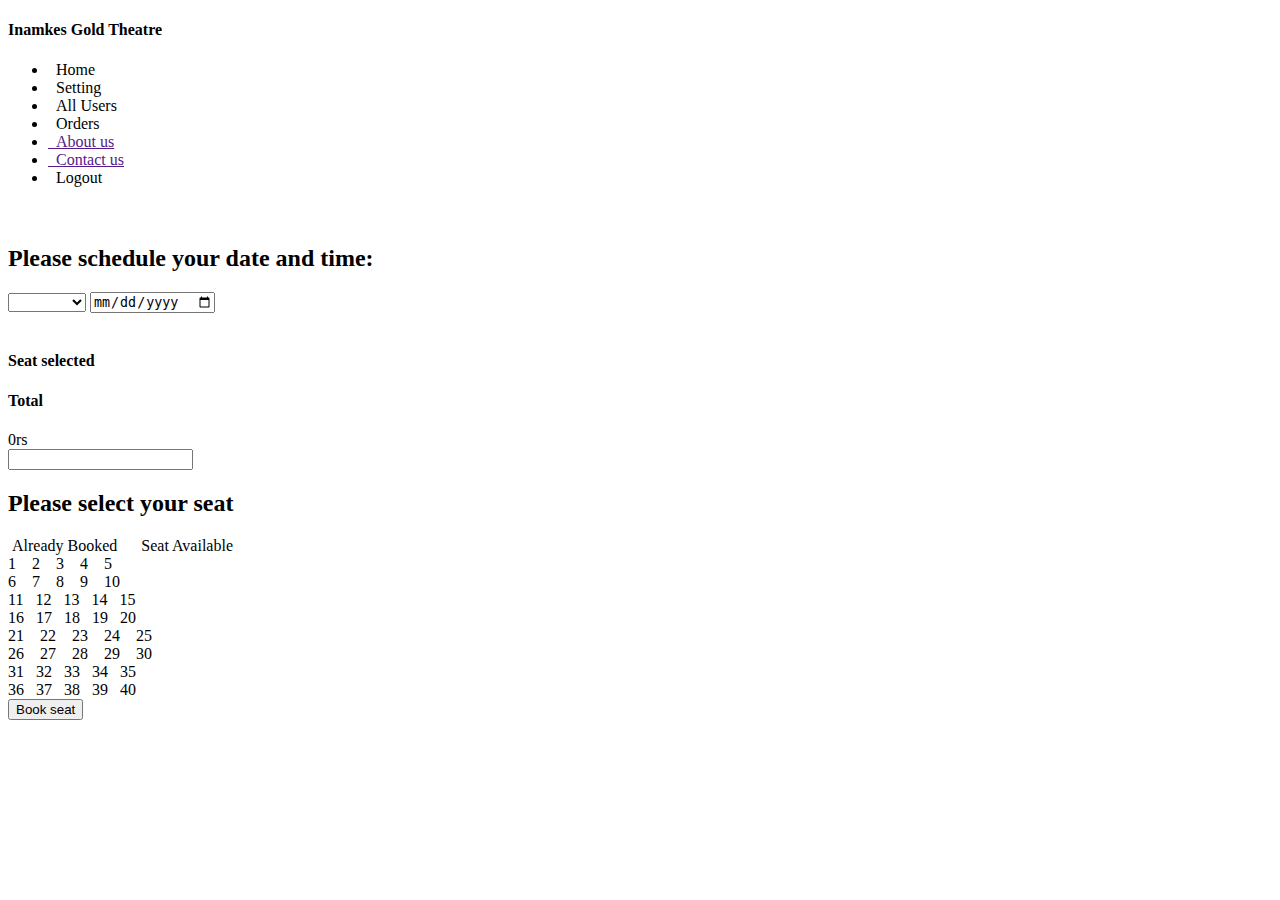
<file: SpringTicketProject-1/src/main/resources/templates/dashboard.html>
<!DOCTYPE html>
<html lang="en" xmlns:th="http://www.thymeleaf.org">
<head>
<meta charset="UTF-8" />
<title>Home</title>
<link rel="stylesheet" href="#" th:href="@{/css/bootstrap.css}" />
<link rel="stylesheet" href="#" th:href="@{/css/all.css}" />
<link rel="stylesheet" href="#" th:href="@{/css/index.css}" />
</head>
<body>

	<div class="container base">
		<div class="row base-row">
			<div class="col-3 menu">
			<div class="logo mb-5 text-center text-light bg-dark pt-1 pb-1">
			<h4>Inamkes Gold Theatre</h4>
			</div>
				<ul class="list">
					<li><a th:href="@{/home}"><i class="fas fa-home"></i>&nbsp;&nbsp;Home</a></li>
					<li><a th:href="@{/setting}"><i class="fas fa-cogs"></i>&nbsp;&nbsp;Setting</a></li>
					<li th:if="${session.user.bid==1}"><a th:href="@{/all-customers-records}"><i class="fas fa-users"></i>&nbsp;&nbsp;All Users</a></li>
					<li><a th:href="@{/order-history}"><i class="fas fa-history"></i>&nbsp;&nbsp;Orders</a></li>
					<li><a href=""><i class="fas fa-address-card"></i>&nbsp;&nbsp;About
							us</a></li>
					<li><a href=""><i class="fas fa-phone-square-alt"></i>&nbsp;&nbsp;Contact
							us</a></li>
					<li><a th:href="@{/logout}"><i class="fas fa-sign-out-alt"></i>&nbsp;&nbsp;Logout</a></li>
				</ul>
			</div>
			<div class="col-9 dashboard">
				<div class="dashboard-section">
					<div class="dashboard-head">
						<p>
							<span><i class="fas fa-user"></i></span>&nbsp;<span
								class="name-user" th:if="${session.user.name}"
								th:text="${session.user.name}"></span>&nbsp;&nbsp;&nbsp;&nbsp;&nbsp;<span><i class="fas fa-envelope"></i>
								<sup><i class="fas fa-sms"></i></sup></span>
						</p>
					</div>
					<div class="dashboard-seat">

										<h2>Please schedule your date and time:</h2>
				<div class="date_form">
					<form th:action="@{/check}" method="post" id="form">
						<select name="localtime" id="timeselect">
							<option th:value="${time}" th:text="${'>>'+time}"></option>
							<option value="09:00 am">09:00 am</option>
							<option value="12:00 am">12:00 am</option>
							<option value="03:00 pm">03:00 pm</option>
							<option value="06:00 pm">06:00 pm</option>
							<option value="09:00 pm">09:00 pm</option>
						</select> <input type="date" name="localdate" th:value="${date}" th:min="${min}" th:max="${max}" id="dateselect" />

					</form>

				</div>
				<br />
				<div class="jumbotron p-0 js-seat text-center">
				<h4>Seat selected</h4>
				<div class="dynamic-seat" id="seat-dynamic" style="word-break: break-all">
				
				</div>
				<h4>Total</h4>
				<label id="show-price">0</label><span>rs</span>
				
				</div>
				
				<form th:action="@{/book-seat}" method="post">
				<input type="text" autocomplete="off" name="movieName" th:value="${session.movieName}" />
					<div class="container seat-section">
					<h2>Please select your seat</h2>
					<div class="symbol"><i class="fas fa-square one"></i>&nbsp;<span>Already Booked</span>&nbsp;&nbsp;&nbsp;&nbsp;
					<i class="fas fa-square two"></i>&nbsp;<span>Seat Available</span>
					</div>
						<div class="row seat-row">
						   <div class="col-5 first">
				
					<input type="checkbox" id="seat1" autocomplete="off" hidden="hidden"
						th:classappend="${#lists.contains(seats, 'seat1')} ? 'box1' : 'mybtn'"
						th:checked="${#lists.contains(seats, 'seat1')}" th:disabled="${#lists.contains(seats, 'seat1')}" value="seat1"
						name="seatNo[]"><label class="btn btn-success" for="seat1">1</label>&nbsp;&nbsp;&nbsp;

					<input type="checkbox" id="seat2" autocomplete="off" hidden="hidden" th:classappend="${#lists.contains(seats, 'seat2')} ? 'box1' : 'mybtn'"
						th:checked="${#lists.contains(seats, 'seat2')}" th:disabled="${#lists.contains(seats, 'seat2')}" value="seat2"
						name="seatNo[]"><label class="btn btn-success" for="seat2">2</label>&nbsp;&nbsp;&nbsp;

					<input type="checkbox" id="seat3" autocomplete="off" hidden="hidden" th:classappend="${#lists.contains(seats, 'seat3')} ? 'box1' : 'mybtn'"
						th:checked="${#lists.contains(seats, 'seat3')}" th:disabled="${#lists.contains(seats, 'seat3')}" value="seat3"
						name="seatNo[]"><label class="btn btn-success" for="seat3">3</label>&nbsp;&nbsp;&nbsp;

					<input type="checkbox" id="seat4" autocomplete="off" hidden="hidden" th:classappend="${#lists.contains(seats, 'seat4')} ? 'box1' : 'mybtn'"
						th:checked="${#lists.contains(seats, 'seat4')}" th:disabled="${#lists.contains(seats, 'seat4')}" value="seat4"
						name="seatNo[]"><label class="btn btn-success" for="seat4">4</label>&nbsp;&nbsp;&nbsp;

					<input type="checkbox" id="seat5" autocomplete="off" hidden="hidden" th:classappend="${#lists.contains(seats, 'seat5')} ? 'box1' : 'mybtn'"
						th:checked="${#lists.contains(seats, 'seat5')}" th:disabled="${#lists.contains(seats, 'seat5')}" value="seat5"
						name="seatNo[]"><label class="btn btn-success" for="seat5">5</label><br>

					<input type="checkbox" id="seat6" autocomplete="off" hidden="hidden" th:classappend="${#lists.contains(seats, 'seat6')} ? 'box1' : 'mybtn'"
						th:checked="${#lists.contains(seats, 'seat6')}" th:disabled="${#lists.contains(seats, 'seat6')}" value="seat6"
						name="seatNo[]"><label class="btn btn-success" for="seat6">6</label>&nbsp;&nbsp;&nbsp;

					<input type="checkbox" id="seat7" autocomplete="off" hidden="hidden" th:classappend="${#lists.contains(seats, 'seat7')} ? 'box1' : 'mybtn'"
						th:checked="${#lists.contains(seats, 'seat7')}" th:disabled="${#lists.contains(seats, 'seat7')}" value="seat7"
						name="seatNo[]"><label class="btn btn-success" for="seat7">7</label>&nbsp;&nbsp;&nbsp;

					<input type="checkbox" id="seat8" autocomplete="off" hidden="hidden" th:classappend="${#lists.contains(seats, 'seat8')} ? 'box1' : 'mybtn'"
						th:checked="${#lists.contains(seats, 'seat8')}" th:disabled="${#lists.contains(seats, 'seat8')}" value="seat8"
						name="seatNo[]"><label class="btn btn-success" for="seat8">8</label>&nbsp;&nbsp;&nbsp;

					<input type="checkbox" id="seat9" autocomplete="off" hidden="hidden" th:classappend="${#lists.contains(seats, 'seat9')} ? 'box1' : 'mybtn'"
						th:checked="${#lists.contains(seats, 'seat9')}" th:disabled="${#lists.contains(seats, 'seat9')}" value="seat9"
						name="seatNo[]"><label class="btn btn-success" for="seat9">9</label>&nbsp;&nbsp;&nbsp;

					<input type="checkbox" id="seat10" autocomplete="off" hidden="hidden" th:classappend="${#lists.contains(seats, 'seat10')} ? 'box1' : 'mybtn'"
						th:checked="${#lists.contains(seats, 'seat10')}" th:disabled="${#lists.contains(seats, 'seat10')}"
						value="seat10" name="seatNo[]"><label
						class="btn btn-success" for="seat10">10</label><br>
						
						
						 <input
						type="checkbox" id="seat11" autocomplete="off" hidden="hidden" th:classappend="${#lists.contains(seats, 'seat11')} ? 'box1' : 'mybtn'"
						th:checked="${#lists.contains(seats, 'seat11')}" th:disabled="${#lists.contains(seats, 'seat11')}" value="seat11"
						name="seatNo[]"><label class="btn btn-success" for="seat11">11</label>&nbsp;&nbsp;

					<input type="checkbox" id="seat12" autocomplete="off" hidden="hidden" th:classappend="${#lists.contains(seats, 'seat12')} ? 'box1' : 'mybtn'"
						th:checked="${#lists.contains(seats, 'seat12')}" th:disabled="${#lists.contains(seats, 'seat12')}"
						value="seat12" name="seatNo[]"><label
						class="btn btn-success" for="seat12">12</label>&nbsp;&nbsp;

					<input type="checkbox" id="seat13" autocomplete="off" hidden="hidden" th:classappend="${#lists.contains(seats, 'seat13')} ? 'box1' : 'mybtn'"
						th:checked="${#lists.contains(seats, 'seat13')}" th:disabled="${#lists.contains(seats, 'seat13')}"
						value="seat13" name="seatNo[]"><label
						class="btn btn-success" for="seat13">13</label>&nbsp;&nbsp;

					<input type="checkbox" id="seat14" autocomplete="off" hidden="hidden" th:classappend="${#lists.contains(seats, 'seat14')} ? 'box1' : 'mybtn'"
						th:checked="${#lists.contains(seats, 'seat14')}" th:disabled="${#lists.contains(seats, 'seat14')}"
						value="seat14" name="seatNo[]"><label
						class="btn btn-success" for="seat14">14</label>&nbsp;&nbsp;

					<input type="checkbox" id="seat15" autocomplete="off" hidden="hidden" th:classappend="${#lists.contains(seats, 'seat15')} ? 'box1' : 'mybtn'"
						th:checked="${#lists.contains(seats, 'seat15')}" th:disabled="${#lists.contains(seats, 'seat15')}"
						value="seat15" name="seatNo[]"><label
						class="btn btn-success" for="seat15">15</label><br>
						
						
						 <input
						type="checkbox" id="seat16" autocomplete="off" hidden="hidden" th:classappend="${#lists.contains(seats, 'seat16')} ? 'box1' : 'mybtn'"
						th:checked="${#lists.contains(seats, 'seat16')}" th:disabled="${#lists.contains(seats, 'seat16')}" value="seat16"
						name="seatNo[]"><label class="btn btn-success" for="seat16">16</label>&nbsp;&nbsp;

					<input type="checkbox" id="seat17" autocomplete="off" hidden="hidden" th:classappend="${#lists.contains(seats, 'seat17')} ? 'box1' : 'mybtn'"
						th:checked="${#lists.contains(seats, 'seat17')}" th:disabled="${#lists.contains(seats, 'seat17')}"
						value="seat17" name="seatNo[]"><label
						class="btn btn-success" for="seat17">17</label>&nbsp;&nbsp;

					<input type="checkbox" id="seat18" autocomplete="off" hidden="hidden" th:classappend="${#lists.contains(seats, 'seat18')} ? 'box1' : 'mybtn'"
						th:checked="${#lists.contains(seats, 'seat18')}" th:disabled="${#lists.contains(seats, 'seat18')}"
						value="seat18" name="seatNo[]"><label
						class="btn btn-success" for="seat18">18</label>&nbsp;&nbsp;

					<input type="checkbox" id="seat19" autocomplete="off" hidden="hidden" th:classappend="${#lists.contains(seats, 'seat19')} ? 'box1' : 'mybtn'"
						th:checked="${#lists.contains(seats, 'seat19')}" th:disabled="${#lists.contains(seats, 'seat19')}"
						value="seat19" name="seatNo[]"><label
						class="btn btn-success" for="seat19">19</label>&nbsp;&nbsp;

					<input type="checkbox" id="seat20" autocomplete="off" hidden="hidden" th:classappend="${#lists.contains(seats, 'seat20')} ? 'box1' : 'mybtn'"
						th:checked="${#lists.contains(seats, 'seat20')}" th:disabled="${#lists.contains(seats, 'seat20')}"
						value="seat20" name="seatNo[]"><label
						class="btn btn-success" for="seat20">20</label>
						   
						   
						   </div>
						    <div class="col-5 second">
						      <input type="checkbox" id="seat21" autocomplete="off" hidden="hidden"
						th:classappend="${#lists.contains(seats, 'seat21')} ? 'box1' : 'mybtn'"
						th:checked="${#lists.contains(seats, 'seat21')}" th:disabled="${#lists.contains(seats, 'seat21')}" value="seat21"
						name="seatNo[]"><label class="btn btn-success" for="seat21">21</label>&nbsp;&nbsp;&nbsp;

					<input type="checkbox" id="seat22" autocomplete="off" hidden="hidden" th:classappend="${#lists.contains(seats, 'seat22')} ? 'box1' : 'mybtn'"
						th:checked="${#lists.contains(seats, 'seat22')}" th:disabled="${#lists.contains(seats, 'seat22')}" value="seat22"
						name="seatNo[]"><label class="btn btn-success" for="seat22">22</label>&nbsp;&nbsp;&nbsp;

					<input type="checkbox" id="seat23" autocomplete="off" hidden="hidden" th:classappend="${#lists.contains(seats, 'seat23')} ? 'box1' : 'mybtn'"
						th:checked="${#lists.contains(seats, 'seat23')}" th:disabled="${#lists.contains(seats, 'seat23')}" value="seat23"
						name="seatNo[]"><label class="btn btn-success" for="seat23">23</label>&nbsp;&nbsp;&nbsp;

					<input type="checkbox" id="seat24" autocomplete="off" hidden="hidden" th:classappend="${#lists.contains(seats, 'seat24')} ? 'box1' : 'mybtn'"
						th:checked="${#lists.contains(seats, 'seat24')}" th:disabled="${#lists.contains(seats, 'seat24')}" value="seat24"
						name="seatNo[]"><label class="btn btn-success" for="seat24">24</label>&nbsp;&nbsp;&nbsp;

					<input type="checkbox" id="seat25" autocomplete="off" hidden="hidden" th:classappend="${#lists.contains(seats, 'seat25')} ? 'box1' : 'mybtn'"
						th:checked="${#lists.contains(seats, 'seat25')}" th:disabled="${#lists.contains(seats, 'seat25')}" value="seat25"
						name="seatNo[]"><label class="btn btn-success" for="seat25">25</label><br>

					<input type="checkbox" id="seat26" autocomplete="off" hidden="hidden" th:classappend="${#lists.contains(seats, 'seat26')} ? 'box1' : 'mybtn'"
						th:checked="${#lists.contains(seats, 'seat26')}" th:disabled="${#lists.contains(seats, 'seat26')}" value="seat26"
						name="seatNo[]"><label class="btn btn-success" for="seat26">26</label>&nbsp;&nbsp;&nbsp;

					<input type="checkbox" id="seat27" autocomplete="off" hidden="hidden" th:classappend="${#lists.contains(seats, 'seat27')} ? 'box1' : 'mybtn'"
						th:checked="${#lists.contains(seats, 'seat27')}" th:disabled="${#lists.contains(seats, 'seat27')}" value="seat27"
						name="seatNo[]"><label class="btn btn-success" for="seat27">27</label>&nbsp;&nbsp;&nbsp;

					<input type="checkbox" id="seat28" autocomplete="off" hidden="hidden" th:classappend="${#lists.contains(seats, 'seat28')} ? 'box1' : 'mybtn'"
						th:checked="${#lists.contains(seats, 'seat28')}" th:disabled="${#lists.contains(seats, 'seat28')}" value="seat28"
						name="seatNo[]"><label class="btn btn-success" for="seat28">28</label>&nbsp;&nbsp;&nbsp;

					<input type="checkbox" id="seat29" autocomplete="off" hidden="hidden" th:classappend="${#lists.contains(seats, 'seat29')} ? 'box1' : 'mybtn'"
						th:checked="${#lists.contains(seats, 'seat29')}" th:disabled="${#lists.contains(seats, 'seat29')}" value="seat29"
						name="seatNo[]"><label class="btn btn-success" for="seat29">29</label>&nbsp;&nbsp;&nbsp;

					<input type="checkbox" id="seat30" autocomplete="off" hidden="hidden" th:classappend="${#lists.contains(seats, 'seat30')} ? 'box1' : 'mybtn'"
						th:checked="${#lists.contains(seats, 'seat30')}" th:disabled="${#lists.contains(seats, 'seat30')}"
						value="seat30" name="seatNo[]"><label
						class="btn btn-success" for="seat30">30</label><br>
						
						
						 <input
						type="checkbox" id="seat31" autocomplete="off" hidden="hidden" th:classappend="${#lists.contains(seats, 'seat31')} ? 'box1' : 'mybtn'"
						th:checked="${#lists.contains(seats, 'seat31')}" th:disabled="${#lists.contains(seats, 'seat31')}" value="seat31"
						name="seatNo[]"><label class="btn btn-success" for="seat31">31</label>&nbsp;&nbsp;

					<input type="checkbox" id="seat32" autocomplete="off" hidden="hidden" th:classappend="${#lists.contains(seats, 'seat32')} ? 'box1' : 'mybtn'"
						th:checked="${#lists.contains(seats, 'seat32')}" th:disabled="${#lists.contains(seats, 'seat32')}"
						value="seat32" name="seatNo[]"><label
						class="btn btn-success" for="seat32">32</label>&nbsp;&nbsp;

					<input type="checkbox" id="seat33" autocomplete="off" hidden="hidden" th:classappend="${#lists.contains(seats, 'seat33')} ? 'box1' : 'mybtn'"
						th:checked="${#lists.contains(seats, 'seat33')}" th:disabled="${#lists.contains(seats, 'seat33')}"
						value="seat33" name="seatNo[]"><label
						class="btn btn-success" for="seat33">33</label>&nbsp;&nbsp;

					<input type="checkbox" id="seat34" autocomplete="off" hidden="hidden" th:classappend="${#lists.contains(seats, 'seat34')} ? 'box1' : 'mybtn'"
						th:checked="${#lists.contains(seats, 'seat34')}" th:disabled="${#lists.contains(seats, 'seat34')}"
						value="seat34" name="seatNo[]"><label
						class="btn btn-success" for="seat34">34</label>&nbsp;&nbsp;

					<input type="checkbox" id="seat35" autocomplete="off" hidden="hidden" th:classappend="${#lists.contains(seats, 'seat35')} ? 'box1' : 'mybtn'"
						th:checked="${#lists.contains(seats, 'seat35')}" th:disabled="${#lists.contains(seats, 'seat35')}"
						value="seat35" name="seatNo[]"><label
						class="btn btn-success" for="seat35">35</label><br>
						
						
						 <input
						type="checkbox" id="seat36" autocomplete="off" hidden="hidden" th:classappend="${#lists.contains(seats, 'seat36')} ? 'box1' : 'mybtn'"
						th:checked="${#lists.contains(seats, 'seat36')}" th:disabled="${#lists.contains(seats, 'seat36')}" value="seat36"
						name="seatNo[]"><label class="btn btn-success" for="seat36">36</label>&nbsp;&nbsp;

					<input type="checkbox" id="seat37" autocomplete="off" hidden="hidden" th:classappend="${#lists.contains(seats, 'seat37')} ? 'box1' : 'mybtn'"
						th:checked="${#lists.contains(seats, 'seat37')}" th:disabled="${#lists.contains(seats, 'seat37')}"
						value="seat37" name="seatNo[]"><label
						class="btn btn-success" for="seat37">37</label>&nbsp;&nbsp;

					<input type="checkbox" id="seat38" autocomplete="off" hidden="hidden" th:classappend="${#lists.contains(seats, 'seat38')} ? 'box1' : 'mybtn'"
						th:checked="${#lists.contains(seats, 'seat38')}" th:disabled="${#lists.contains(seats, 'seat38')}"
						value="seat38" name="seatNo[]"><label
						class="btn btn-success" for="seat38">38</label>&nbsp;&nbsp;

					<input type="checkbox" id="seat39" autocomplete="off" hidden="hidden" th:classappend="${#lists.contains(seats, 'seat39')} ? 'box1' : 'mybtn'"
						th:checked="${#lists.contains(seats, 'seat39')}" th:disabled="${#lists.contains(seats, 'seat39')}"
						value="seat39" name="seatNo[]"><label
						class="btn btn-success" for="seat39">39</label>&nbsp;&nbsp;

					<input type="checkbox" id="seat40" autocomplete="off" hidden="hidden" th:classappend="${#lists.contains(seats, 'seat40')} ? 'box1' : 'mybtn'"
						th:checked="${#lists.contains(seats, 'seat40')}" th:disabled="${#lists.contains(seats, 'seat40')}"
						value="seat40" name="seatNo[]"><label
						class="btn btn-success" for="seat40">40</label>
						      
						    
						    </div>
						
						
						
						</div>
					</div>
					<button type="submit" class="btn btn-primary btn1">Book seat</button>
				</form>
							
				</div>		

				</div>
			</div>
		</div>

	</div>

	<script>
	
		document.getElementById("dateselect").onchange = function() {
			document.getElementById("form").submit();
		}

		document.getElementById("timeselect").onchange = function() {
			document.getElementById("form").submit();
		}
		
		
		const mySeats = document.getElementById('seat-dynamic');
		const myPrice = document.getElementById('show-price');
		var total = 0;
		var seat = [];
		const checkBox = document.querySelectorAll('input[type="checkbox"]');
		for (var i = 0; i < checkBox.length; i++) {
			checkBox[i].addEventListener('click', displayValue);

		}
		function displayValue(e) {
			var myValue = 525;
			if (e.target.checked == true) {
				seat.push(e.target.id);

				total += myValue;

			} else {
				var index = seat.indexOf(e.target.id);
				seat.splice(index, 1);
				total -= myValue;

			}
			// seat.join("");
			console.log(seat);
			console.log(total);
			mySeats.innerHTML = seat;
			myPrice.innerHTML = total;
		}
	</script>
</body>
</html>
</file>
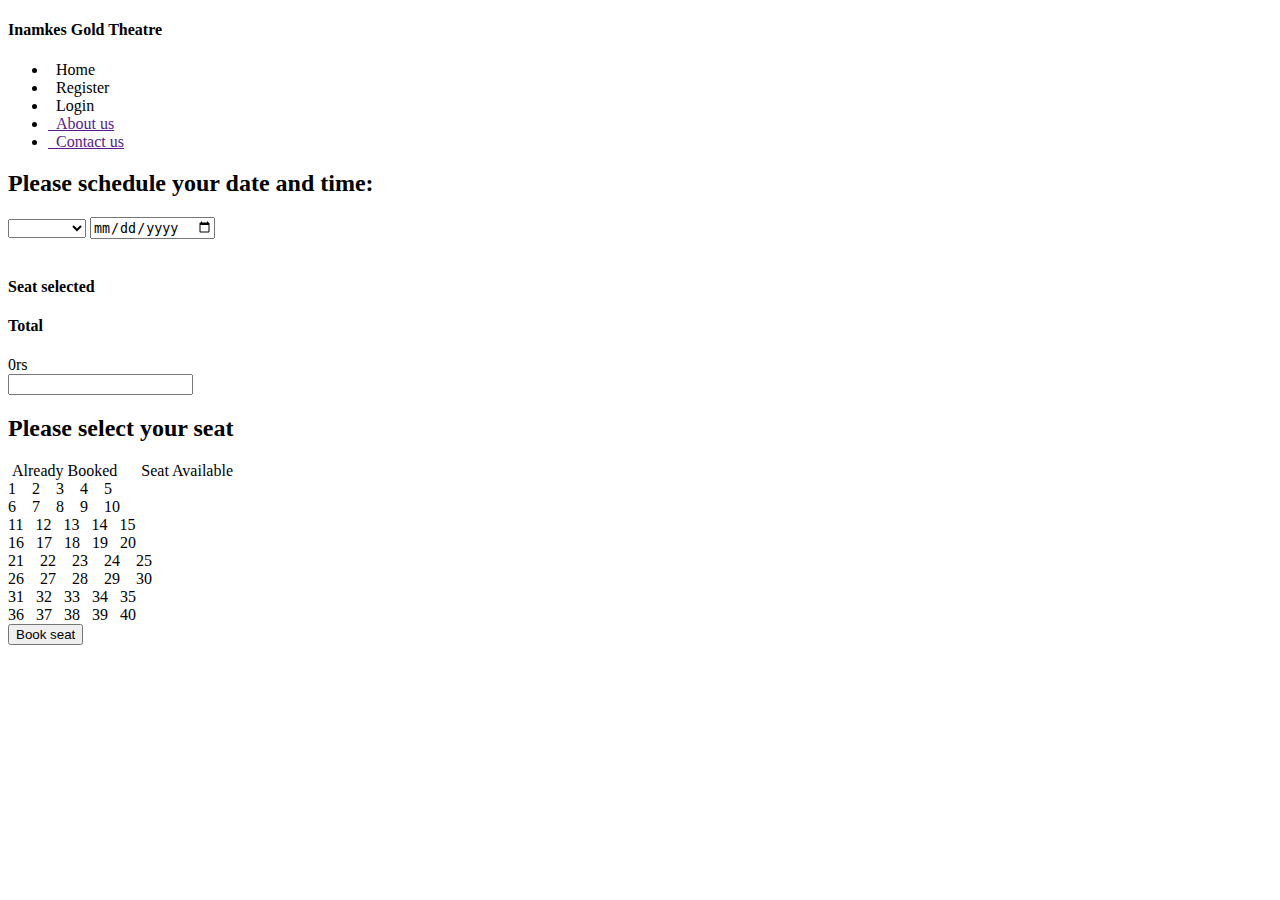
<file: SpringTicketProject-1/src/main/resources/templates/home.html>
<!DOCTYPE html>
<html lang="en" xmlns:th="http://www.thymeleaf.org">
<head>
<meta charset="UTF-8" />
<title>Booking Process</title>
<link rel="stylesheet" href="#" th:href="@{/css/bootstrap.css}" />
<link rel="stylesheet" href="#" th:href="@{/css/all.css}" />
<link rel="stylesheet" href="#" th:href="@{/css/index.css}" />
</head>
<body>

	<div class="container base">
		<div class="row base-row">
			<div class="col-3 menu">
			<div class="logo mb-5 text-center text-light bg-dark pt-1 pb-1">
			<h4>Inamkes Gold Theatre</h4>
			</div>
				<ul class="list">
					<li><a th:href="@{/}"><i class="fas fa-home"></i>&nbsp;&nbsp;Home</a></li>
					<li><a th:href="@{/register}"><i class="fas fa-user-plus"></i>&nbsp;&nbsp;Register</a></li>
					<li><a th:href="@{/loginForm}"><i class="fas fa-users"></i>&nbsp;&nbsp;Login</a></li>
					<li><a href=""><i class="fas fa-address-card"></i>&nbsp;&nbsp;About
							us</a></li>
					<li><a href=""><i class="fas fa-phone-square-alt"></i>&nbsp;&nbsp;Contact
							us</a></li>
				</ul>
			</div>
			<div class="col-9 seat-main">
				<h2>Please schedule your date and time:</h2>
				<div class="date_form">
					<form th:action="@{/check}" method="post" id="form">
						<select name="localtime" id="timeselect">
							<option th:value="${time}" th:text="${'>>'+time}"></option>
							<option value="09:00 am">09:00 am</option>
							<option value="12:00 am">12:00 am</option>
							<option value="03:00 pm">03:00 pm</option>
							<option value="06:00 pm">06:00 pm</option>
							<option value="09:00 pm">09:00 pm</option>
						</select> <input type="date" required="required" name="localdate" th:value="${date}" th:min="${min}" th:max="${max}" id="dateselect" />

					</form>

				</div>
				<br />
				<div class="jumbotron p-0 js-seat text-center">
				<h4>Seat selected</h4>
				<div class="dynamic-seat" id="seat-dynamic" style="word-break: break-all">
				
				</div>
				<h4>Total</h4>
				<label id="show-price">0</label><span>rs</span>
				
				</div>
				
				<form action="book-seat" method="post">
				<input type="text" name="movieName" th:value="${session.movieName}"/>
					<div class="container seat-section">
					<h2>Please select your seat</h2>
					<div class="symbol"><i class="fas fa-square one"></i>&nbsp;<span>Already Booked</span>&nbsp;&nbsp;&nbsp;&nbsp;
					<i class="fas fa-square two"></i>&nbsp;<span>Seat Available</span>
					</div>
						<div class="row seat-row">
						   <div class="col-5 first">
				
					<input type="checkbox" id="seat1" autocomplete="off" hidden="hidden"
						th:classappend="${#lists.contains(seats, 'seat1')} ? 'box1' : 'mybtn'"
						th:checked="${#lists.contains(seats, 'seat1')}" th:disabled="${#lists.contains(seats, 'seat1')}" value="seat1"
						name="seatNo[]"><label class="btn btn-success" for="seat1">1</label>&nbsp;&nbsp;&nbsp;

					<input type="checkbox" id="seat2" autocomplete="off" hidden="hidden" th:classappend="${#lists.contains(seats, 'seat2')} ? 'box1' : 'mybtn'"
						th:checked="${#lists.contains(seats, 'seat2')}" th:disabled="${#lists.contains(seats, 'seat2')}" value="seat2"
						name="seatNo[]"><label class="btn btn-success" for="seat2">2</label>&nbsp;&nbsp;&nbsp;

					<input type="checkbox" id="seat3" autocomplete="off" hidden="hidden" th:classappend="${#lists.contains(seats, 'seat3')} ? 'box1' : 'mybtn'"
						th:checked="${#lists.contains(seats, 'seat3')}" th:disabled="${#lists.contains(seats, 'seat3')}" value="seat3"
						name="seatNo[]"><label class="btn btn-success" for="seat3">3</label>&nbsp;&nbsp;&nbsp;

					<input type="checkbox" id="seat4" autocomplete="off" hidden="hidden" th:classappend="${#lists.contains(seats, 'seat4')} ? 'box1' : 'mybtn'"
						th:checked="${#lists.contains(seats, 'seat4')}" th:disabled="${#lists.contains(seats, 'seat4')}" value="seat4"
						name="seatNo[]"><label class="btn btn-success" for="seat4">4</label>&nbsp;&nbsp;&nbsp;

					<input type="checkbox" id="seat5" autocomplete="off" hidden="hidden" th:classappend="${#lists.contains(seats, 'seat5')} ? 'box1' : 'mybtn'"
						th:checked="${#lists.contains(seats, 'seat5')}" th:disabled="${#lists.contains(seats, 'seat5')}" value="seat5"
						name="seatNo[]"><label class="btn btn-success" for="seat5">5</label><br>

					<input type="checkbox" id="seat6" autocomplete="off" hidden="hidden" th:classappend="${#lists.contains(seats, 'seat6')} ? 'box1' : 'mybtn'"
						th:checked="${#lists.contains(seats, 'seat6')}" th:disabled="${#lists.contains(seats, 'seat6')}" value="seat6"
						name="seatNo[]"><label class="btn btn-success" for="seat6">6</label>&nbsp;&nbsp;&nbsp;

					<input type="checkbox" id="seat7" autocomplete="off" hidden="hidden" th:classappend="${#lists.contains(seats, 'seat7')} ? 'box1' : 'mybtn'"
						th:checked="${#lists.contains(seats, 'seat7')}" th:disabled="${#lists.contains(seats, 'seat7')}" value="seat7"
						name="seatNo[]"><label class="btn btn-success" for="seat7">7</label>&nbsp;&nbsp;&nbsp;

					<input type="checkbox" id="seat8" autocomplete="off" hidden="hidden" th:classappend="${#lists.contains(seats, 'seat8')} ? 'box1' : 'mybtn'"
						th:checked="${#lists.contains(seats, 'seat8')}" th:disabled="${#lists.contains(seats, 'seat8')}" value="seat8"
						name="seatNo[]"><label class="btn btn-success" for="seat8">8</label>&nbsp;&nbsp;&nbsp;

					<input type="checkbox" id="seat9" autocomplete="off" hidden="hidden" th:classappend="${#lists.contains(seats, 'seat9')} ? 'box1' : 'mybtn'"
						th:checked="${#lists.contains(seats, 'seat9')}" th:disabled="${#lists.contains(seats, 'seat9')}" value="seat9"
						name="seatNo[]"><label class="btn btn-success" for="seat9">9</label>&nbsp;&nbsp;&nbsp;

					<input type="checkbox" id="seat10" autocomplete="off" hidden="hidden" th:classappend="${#lists.contains(seats, 'seat10')} ? 'box1' : 'mybtn'"
						th:checked="${#lists.contains(seats, 'seat10')}" th:disabled="${#lists.contains(seats, 'seat10')}"
						value="seat10" name="seatNo[]"><label
						class="btn btn-success" for="seat10">10</label><br>
						
						
						 <input
						type="checkbox" id="seat11" autocomplete="off" hidden="hidden" th:classappend="${#lists.contains(seats, 'seat11')} ? 'box1' : 'mybtn'"
						th:checked="${#lists.contains(seats, 'seat11')}" th:disabled="${#lists.contains(seats, 'seat11')}" value="seat11"
						name="seatNo[]"><label class="btn btn-success" for="seat11">11</label>&nbsp;&nbsp;

					<input type="checkbox" id="seat12" autocomplete="off" hidden="hidden" th:classappend="${#lists.contains(seats, 'seat12')} ? 'box1' : 'mybtn'"
						th:checked="${#lists.contains(seats, 'seat12')}" th:disabled="${#lists.contains(seats, 'seat12')}"
						value="seat12" name="seatNo[]"><label
						class="btn btn-success" for="seat12">12</label>&nbsp;&nbsp;

					<input type="checkbox" id="seat13" autocomplete="off" hidden="hidden" th:classappend="${#lists.contains(seats, 'seat13')} ? 'box1' : 'mybtn'"
						th:checked="${#lists.contains(seats, 'seat13')}" th:disabled="${#lists.contains(seats, 'seat13')}"
						value="seat13" name="seatNo[]"><label
						class="btn btn-success" for="seat13">13</label>&nbsp;&nbsp;

					<input type="checkbox" id="seat14" autocomplete="off" hidden="hidden" th:classappend="${#lists.contains(seats, 'seat14')} ? 'box1' : 'mybtn'"
						th:checked="${#lists.contains(seats, 'seat14')}" th:disabled="${#lists.contains(seats, 'seat14')}"
						value="seat14" name="seatNo[]"><label
						class="btn btn-success" for="seat14">14</label>&nbsp;&nbsp;

					<input type="checkbox" id="seat15" autocomplete="off" hidden="hidden" th:classappend="${#lists.contains(seats, 'seat15')} ? 'box1' : 'mybtn'"
						th:checked="${#lists.contains(seats, 'seat15')}" th:disabled="${#lists.contains(seats, 'seat15')}"
						value="seat15" name="seatNo[]"><label
						class="btn btn-success" for="seat15">15</label><br>
						
						
						 <input
						type="checkbox" id="seat16" autocomplete="off" hidden="hidden" th:classappend="${#lists.contains(seats, 'seat16')} ? 'box1' : 'mybtn'"
						th:checked="${#lists.contains(seats, 'seat16')}" th:disabled="${#lists.contains(seats, 'seat16')}" value="seat16"
						name="seatNo[]"><label class="btn btn-success" for="seat16">16</label>&nbsp;&nbsp;

					<input type="checkbox" id="seat17" autocomplete="off" hidden="hidden" th:classappend="${#lists.contains(seats, 'seat17')} ? 'box1' : 'mybtn'"
						th:checked="${#lists.contains(seats, 'seat17')}" th:disabled="${#lists.contains(seats, 'seat17')}"
						value="seat17" name="seatNo[]"><label
						class="btn btn-success" for="seat17">17</label>&nbsp;&nbsp;

					<input type="checkbox" id="seat18" autocomplete="off" hidden="hidden" th:classappend="${#lists.contains(seats, 'seat18')} ? 'box1' : 'mybtn'"
						th:checked="${#lists.contains(seats, 'seat18')}" th:disabled="${#lists.contains(seats, 'seat18')}"
						value="seat18" name="seatNo[]"><label
						class="btn btn-success" for="seat18">18</label>&nbsp;&nbsp;

					<input type="checkbox" id="seat19" autocomplete="off" hidden="hidden" th:classappend="${#lists.contains(seats, 'seat19')} ? 'box1' : 'mybtn'"
						th:checked="${#lists.contains(seats, 'seat19')}" th:disabled="${#lists.contains(seats, 'seat19')}"
						value="seat19" name="seatNo[]"><label
						class="btn btn-success" for="seat19">19</label>&nbsp;&nbsp;

					<input type="checkbox" id="seat20" autocomplete="off" hidden="hidden" th:classappend="${#lists.contains(seats, 'seat20')} ? 'box1' : 'mybtn'"
						th:checked="${#lists.contains(seats, 'seat20')}" th:disabled="${#lists.contains(seats, 'seat20')}"
						value="seat20" name="seatNo[]"><label
						class="btn btn-success" for="seat20">20</label>
						   
						   
						   </div>
						    <div class="col-5 second">
						      <input type="checkbox" id="seat21" autocomplete="off" hidden="hidden"
						th:classappend="${#lists.contains(seats, 'seat21')} ? 'box1' : 'mybtn'"
						th:checked="${#lists.contains(seats, 'seat21')}" th:disabled="${#lists.contains(seats, 'seat21')}" value="seat21"
						name="seatNo[]"><label class="btn btn-success" for="seat21">21</label>&nbsp;&nbsp;&nbsp;

					<input type="checkbox" id="seat22" autocomplete="off" hidden="hidden" th:classappend="${#lists.contains(seats, 'seat22')} ? 'box1' : 'mybtn'"
						th:checked="${#lists.contains(seats, 'seat22')}" th:disabled="${#lists.contains(seats, 'seat22')}" value="seat22"
						name="seatNo[]"><label class="btn btn-success" for="seat22">22</label>&nbsp;&nbsp;&nbsp;

					<input type="checkbox" id="seat23" autocomplete="off" hidden="hidden" th:classappend="${#lists.contains(seats, 'seat23')} ? 'box1' : 'mybtn'"
						th:checked="${#lists.contains(seats, 'seat23')}" th:disabled="${#lists.contains(seats, 'seat23')}" value="seat23"
						name="seatNo[]"><label class="btn btn-success" for="seat23">23</label>&nbsp;&nbsp;&nbsp;

					<input type="checkbox" id="seat24" autocomplete="off" hidden="hidden" th:classappend="${#lists.contains(seats, 'seat24')} ? 'box1' : 'mybtn'"
						th:checked="${#lists.contains(seats, 'seat24')}" th:disabled="${#lists.contains(seats, 'seat24')}" value="seat24"
						name="seatNo[]"><label class="btn btn-success" for="seat24">24</label>&nbsp;&nbsp;&nbsp;

					<input type="checkbox" id="seat25" autocomplete="off" hidden="hidden" th:classappend="${#lists.contains(seats, 'seat25')} ? 'box1' : 'mybtn'"
						th:checked="${#lists.contains(seats, 'seat25')}" th:disabled="${#lists.contains(seats, 'seat25')}" value="seat25"
						name="seatNo[]"><label class="btn btn-success" for="seat25">25</label><br>

					<input type="checkbox" id="seat26" autocomplete="off" hidden="hidden" th:classappend="${#lists.contains(seats, 'seat26')} ? 'box1' : 'mybtn'"
						th:checked="${#lists.contains(seats, 'seat26')}" th:disabled="${#lists.contains(seats, 'seat26')}" value="seat26"
						name="seatNo[]"><label class="btn btn-success" for="seat26">26</label>&nbsp;&nbsp;&nbsp;

					<input type="checkbox" id="seat27" autocomplete="off" hidden="hidden" th:classappend="${#lists.contains(seats, 'seat27')} ? 'box1' : 'mybtn'"
						th:checked="${#lists.contains(seats, 'seat27')}" th:disabled="${#lists.contains(seats, 'seat27')}" value="seat27"
						name="seatNo[]"><label class="btn btn-success" for="seat27">27</label>&nbsp;&nbsp;&nbsp;

					<input type="checkbox" id="seat28" autocomplete="off" hidden="hidden" th:classappend="${#lists.contains(seats, 'seat28')} ? 'box1' : 'mybtn'"
						th:checked="${#lists.contains(seats, 'seat28')}" th:disabled="${#lists.contains(seats, 'seat28')}" value="seat28"
						name="seatNo[]"><label class="btn btn-success" for="seat28">28</label>&nbsp;&nbsp;&nbsp;

					<input type="checkbox" id="seat29" autocomplete="off" hidden="hidden" th:classappend="${#lists.contains(seats, 'seat29')} ? 'box1' : 'mybtn'"
						th:checked="${#lists.contains(seats, 'seat29')}" th:disabled="${#lists.contains(seats, 'seat29')}" value="seat29"
						name="seatNo[]"><label class="btn btn-success" for="seat29">29</label>&nbsp;&nbsp;&nbsp;

					<input type="checkbox" id="seat30" autocomplete="off" hidden="hidden" th:classappend="${#lists.contains(seats, 'seat30')} ? 'box1' : 'mybtn'"
						th:checked="${#lists.contains(seats, 'seat30')}" th:disabled="${#lists.contains(seats, 'seat30')}"
						value="seat30" name="seatNo[]"><label
						class="btn btn-success" for="seat30">30</label><br>
						
						
						 <input
						type="checkbox" id="seat31" autocomplete="off" hidden="hidden" th:classappend="${#lists.contains(seats, 'seat31')} ? 'box1' : 'mybtn'"
						th:checked="${#lists.contains(seats, 'seat31')}" th:disabled="${#lists.contains(seats, 'seat31')}" value="seat31"
						name="seatNo[]"><label class="btn btn-success" for="seat31">31</label>&nbsp;&nbsp;

					<input type="checkbox" id="seat32" autocomplete="off" hidden="hidden" th:classappend="${#lists.contains(seats, 'seat32')} ? 'box1' : 'mybtn'"
						th:checked="${#lists.contains(seats, 'seat32')}" th:disabled="${#lists.contains(seats, 'seat32')}"
						value="seat32" name="seatNo[]"><label
						class="btn btn-success" for="seat32">32</label>&nbsp;&nbsp;

					<input type="checkbox" id="seat33" autocomplete="off" hidden="hidden" th:classappend="${#lists.contains(seats, 'seat33')} ? 'box1' : 'mybtn'"
						th:checked="${#lists.contains(seats, 'seat33')}" th:disabled="${#lists.contains(seats, 'seat33')}"
						value="seat33" name="seatNo[]"><label
						class="btn btn-success" for="seat33">33</label>&nbsp;&nbsp;

					<input type="checkbox" id="seat34" autocomplete="off" hidden="hidden" th:classappend="${#lists.contains(seats, 'seat34')} ? 'box1' : 'mybtn'"
						th:checked="${#lists.contains(seats, 'seat34')}" th:disabled="${#lists.contains(seats, 'seat34')}"
						value="seat34" name="seatNo[]"><label
						class="btn btn-success" for="seat34">34</label>&nbsp;&nbsp;

					<input type="checkbox" id="seat35" autocomplete="off" hidden="hidden" th:classappend="${#lists.contains(seats, 'seat35')} ? 'box1' : 'mybtn'"
						th:checked="${#lists.contains(seats, 'seat35')}" th:disabled="${#lists.contains(seats, 'seat35')}"
						value="seat35" name="seatNo[]"><label
						class="btn btn-success" for="seat35">35</label><br>
						
						
						 <input
						type="checkbox" id="seat36" autocomplete="off" hidden="hidden" th:classappend="${#lists.contains(seats, 'seat36')} ? 'box1' : 'mybtn'"
						th:checked="${#lists.contains(seats, 'seat36')}" th:disabled="${#lists.contains(seats, 'seat36')}" value="seat36"
						name="seatNo[]"><label class="btn btn-success" for="seat36">36</label>&nbsp;&nbsp;

					<input type="checkbox" id="seat37" autocomplete="off" hidden="hidden" th:classappend="${#lists.contains(seats, 'seat37')} ? 'box1' : 'mybtn'"
						th:checked="${#lists.contains(seats, 'seat37')}" th:disabled="${#lists.contains(seats, 'seat37')}"
						value="seat37" name="seatNo[]"><label
						class="btn btn-success" for="seat37">37</label>&nbsp;&nbsp;

					<input type="checkbox" id="seat38" autocomplete="off" hidden="hidden" th:classappend="${#lists.contains(seats, 'seat38')} ? 'box1' : 'mybtn'"
						th:checked="${#lists.contains(seats, 'seat38')}" th:disabled="${#lists.contains(seats, 'seat38')}"
						value="seat38" name="seatNo[]"><label
						class="btn btn-success" for="seat38">38</label>&nbsp;&nbsp;

					<input type="checkbox" id="seat39" autocomplete="off" hidden="hidden" th:classappend="${#lists.contains(seats, 'seat39')} ? 'box1' : 'mybtn'"
						th:checked="${#lists.contains(seats, 'seat39')}" th:disabled="${#lists.contains(seats, 'seat39')}"
						value="seat39" name="seatNo[]"><label
						class="btn btn-success" for="seat39">39</label>&nbsp;&nbsp;

					<input type="checkbox" id="seat40" autocomplete="off" hidden="hidden" th:classappend="${#lists.contains(seats, 'seat40')} ? 'box1' : 'mybtn'"
						th:checked="${#lists.contains(seats, 'seat40')}" th:disabled="${#lists.contains(seats, 'seat40')}"
						value="seat40" name="seatNo[]"><label
						class="btn btn-success" for="seat40">40</label>
						      
						    
						    </div>
						
						
						
						</div>
					</div>
					<button type="submit" class="btn btn-primary btn1">Book seat</button>
				</form>


			</div>

			<br>

		</div>

	</div>

	<script>
	
		document.getElementById("dateselect").onchange = function() {
			document.getElementById("form").submit();
		}

		document.getElementById("timeselect").onchange = function() {
			document.getElementById("form").submit();
		}
		
		const mySeats = document.getElementById('seat-dynamic');
		const myPrice = document.getElementById('show-price');
		var total = 0;
		var seat = [];
		const checkBox = document.querySelectorAll('input[type="checkbox"]');
		for (var i = 0; i < checkBox.length; i++) {
			checkBox[i].addEventListener('click', displayValue);

		}
		function displayValue(e) {
			var myValue = 525;
			if (e.target.checked == true) {
				seat.push(e.target.id);

				total += myValue;

			} else {
				var index = seat.indexOf(e.target.id);
				seat.splice(index, 1);
				total -= myValue;

			}
			// seat.join("");
			console.log(seat);
			console.log(total);
			mySeats.innerHTML = seat;
			myPrice.innerHTML = total;
		}
	</script>
</body>
</html>
</file>
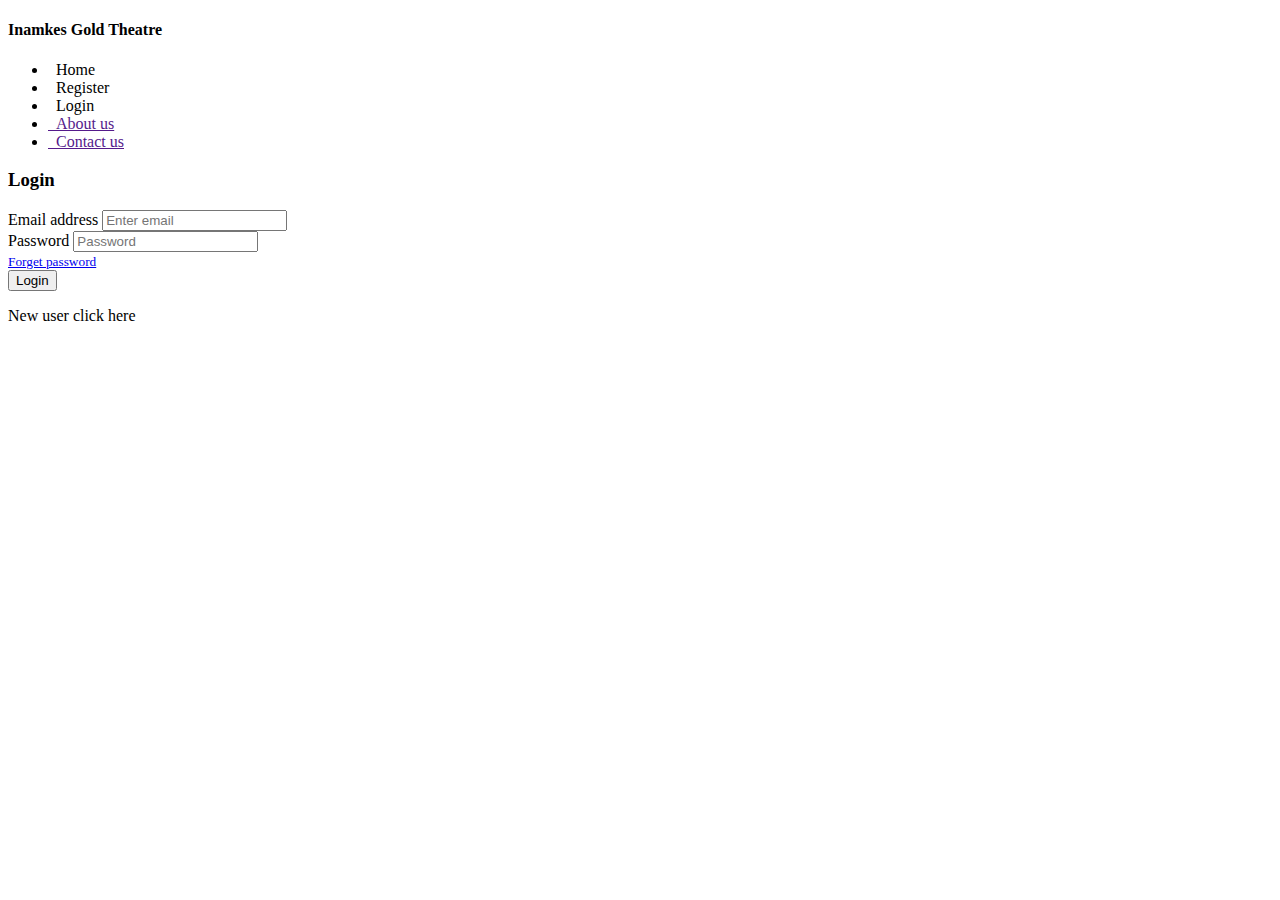
<file: SpringTicketProject-1/src/main/resources/templates/login.html>
<!DOCTYPE html>
<html lang="en" xmlns:th="http://www.thymeleaf.org">
<head>
<meta charset="UTF-8" />
<title>Home</title>
<link rel="stylesheet" href="#" th:href="@{/css/bootstrap.css}" />
<link rel="stylesheet" href="#" th:href="@{/css/all.css}" />
<link rel="stylesheet" href="#" th:href="@{/css/index.css}" />
</head>
<body>

	<div class="container base">
		<div class="row base-row">
			<div class="col-3 menu">
			<div class="logo mb-5 text-center text-light bg-dark pt-1 pb-1">
			<h4>Inamkes Gold Theatre</h4>
			</div>
				<ul class="list">
					<li><a th:href="@{/}"><i class="fas fa-home"></i>&nbsp;&nbsp;Home</a></li>
					<li><a th:href="@{/register}"><i class="fas fa-user-plus"></i>&nbsp;&nbsp;Register</a></li>
					<li><a th:classappend="${menu == 'login'} ? 'text-dark' : ' '" th:href="@{/loginForm}"><i class="fas fa-users"></i>&nbsp;&nbsp;Login</a></li>
					<li><a href=""><i class="fas fa-address-card"></i>&nbsp;&nbsp;About
							us</a></li>
					<li><a href=""><i class="fas fa-phone-square-alt"></i>&nbsp;&nbsp;Contact
							us</a></li>
				</ul>
			</div>
			<div class="col-9 login-form">
				<div class="login">
					<form action="processing" method="post">
						<div>
							<span th:text="${failed}"></span>
						</div>
						<div class="login-head">
						<h3>Login</h3>
						</div>
						<div class="form-group">
							<label for="exampleInputEmail1">Email address</label> <input
								type="email" class="form-control" id="exampleInputEmail1"
								aria-describedby="emailHelp" placeholder="Enter email"
								name="email">

						</div>
						<div class="form-group">
							<label for="exampleInputPassword1">Password</label> <input
								type="password" class="form-control" id="exampleInputPassword1"
								placeholder="Password" name="password">
						</div>
						<div class="forget">
					<small><span><a href="#">Forget password</a></span></small>
					</div>

						<button type="submit" class="btn btn-primary btn2">Login</button>
					</form>
					<div class="login-register">
					<p>New user <span><a th:href="@{/register}">click here</a></span></p>
					</div>
				</div>


			</div>
		</div>

	</div>
</body>
</html>
</file>
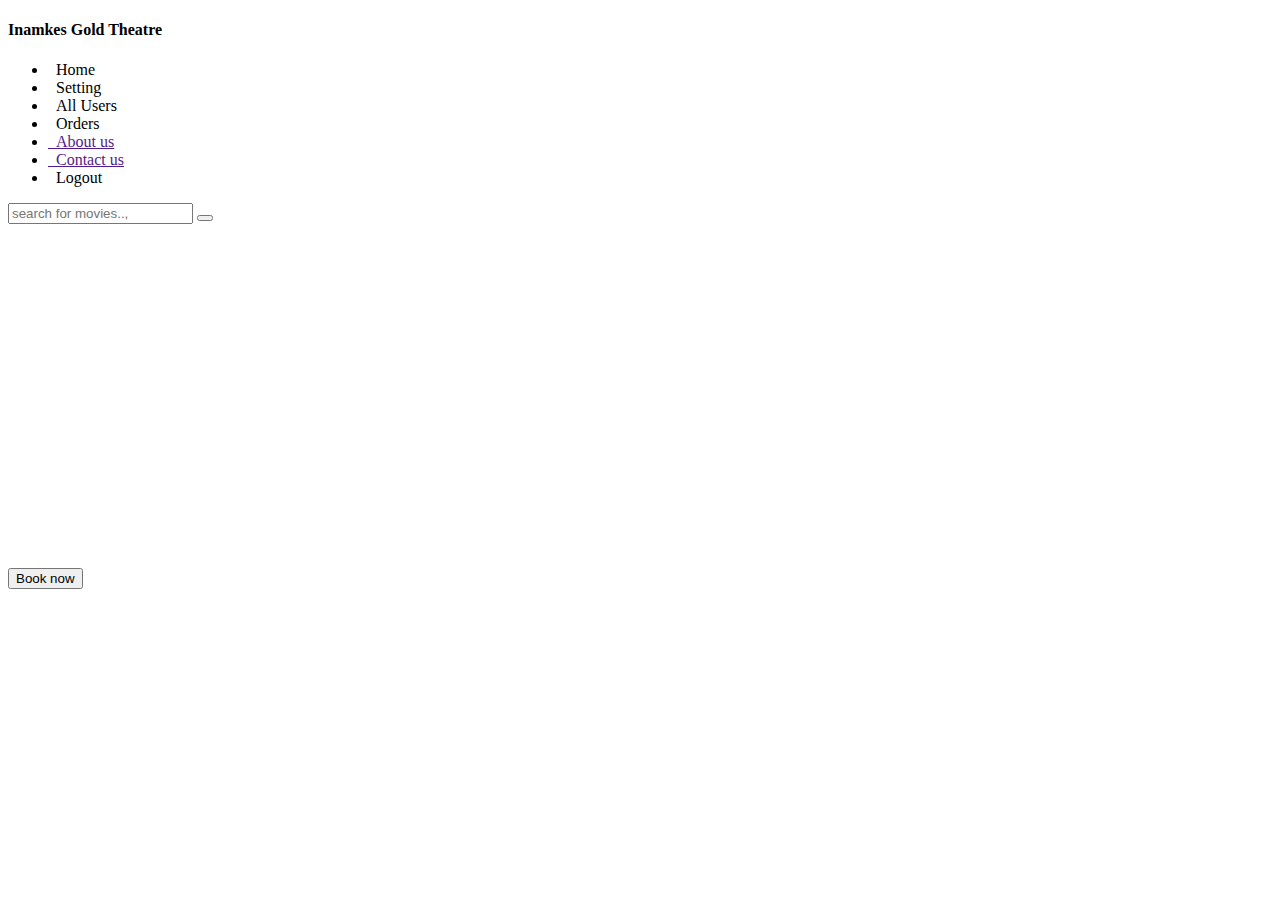
<file: SpringTicketProject-1/src/main/resources/templates/main-dashboard.html>
<!DOCTYPE html>
<html lang="en" xmlns:th="http://www.thymeleaf.org">
<head>
<meta charset="UTF-8" />
<title>Home</title>
<link rel="stylesheet" href="#" th:href="@{/css/bootstrap.css}" />
<link rel="stylesheet" href="#" th:href="@{/css/all.css}" />
<link rel="stylesheet" href="#" th:href="@{/css/index.css}" />
</head>
<body>

	<div class="container base">
		<div class="row base-row">
			<div class="col-3 menu">
			<div class="logo mb-5 text-center text-light bg-dark pt-1 pb-1">
			<h4>Inamkes Gold Theatre</h4>
			</div>
				<ul class="list">
					<li><a th:classappend="${menu == 'home'} ? 'text-dark' : ' '" th:href="@{/home}"><i class="fas fa-home"></i>&nbsp;&nbsp;Home</a></li>
					<li><a th:href="@{/setting}"><i class="fas fa-cogs"></i>&nbsp;&nbsp;Setting</a></li>
					<li th:if="${session.user.bid==1}"><a
						th:href="@{/all-customers-records}"><i class="fas fa-users"></i>&nbsp;&nbsp;All
							Users</a></li>
					<li><a th:href="@{/order-history}"><i
							class="fas fa-history"></i>&nbsp;&nbsp;Orders</a></li>
					<li><a href=""><i class="fas fa-address-card"></i>&nbsp;&nbsp;About
							us</a></li>
					<li><a href=""><i class="fas fa-phone-square-alt"></i>&nbsp;&nbsp;Contact
							us</a></li>
					<li><a th:href="@{/logout}"><i class="fas fa-sign-out-alt"></i>&nbsp;&nbsp;Logout</a></li>
				</ul>
			</div>
			<div class="col-9 main-dashboard">

				<div class="main-dashboard-head">
					<form action="">
						<input type="text" placeholder="search for movies..," />
						<button>
							<i class="fa fa-search"></i>
						</button>

					</form>
					<div class="main-dashboard-right">
						<p>
							<span><i class="fas fa-user"></i></span>&nbsp;<span
								class="name-user" th:if="${session.user.name}"
								th:text="${session.user.name}"></span>&nbsp;&nbsp;&nbsp;&nbsp;&nbsp;<span><i
								class="fas fa-envelope"></i> <sup><i class="fas fa-sms"></i></sup></span>
						</p>
					</div>


				</div>
				<div class="notice">
				<h5 class="bg-warning text-light text-center"><span th:text="${message}"></span></h5>
				</div>
				<div class="before_main_section">
					<div class="card-section" th:each="movies : ${listMovie}">
						<form th:action="@{/booking-seat}" method="get">
							<img th:src="@{${'images/'+movies.image}}" height="280px" alt="" />
							<div class="card_body mt-1">
								<button class="btn btn-primary" type="submit" name="movieName" th:value="${movies.movieName}">Book
									now</button>
							</div>
						</form>
					</div>
					<!-- <div class="card-section">
						<form th:action="@{/booking-seat}" method="get">
							<img src="images/backgroung poster.jpeg" alt="" />
							<div class="card_body">
								<h5>Title</h5>
								<button class="btn btn-primary" type="submit" name="movieName" value="Sahil">Book
									now</button>
							</div>
						</form>
					</div>
					<div class="card-section">
						<form th:action="@{/booking-seat}" method="get">
							<img src="images/backgroung poster.jpeg" alt="" />
							<div class="card_body">
								<h5>Title</h5>
								<button class="btn btn-primary" type="submit" name="movieName" value="Sahil">Book
									now</button>
							</div>
						</form>
					</div>
					<div class="card-section">
						<form th:action="@{/booking-seat}" method="get">
							<img src="images/backgroung poster.jpeg" alt="" />
							<div class="card_body">
								<h5>Title</h5>
								<button class="btn btn-primary" type="submit" name="movieName" value="Sahil">Book
									now</button>
							</div>
						</form>
					</div>
					<div class="card-section">
						<form th:action="@{/booking-seat}" method="get">
							<img src="images/backgroung poster.jpeg" alt="" />
							<div class="card_body">
								<h5>Title</h5>
								<button class="btn btn-primary" type="submit" name="movieName" value="Sahil">Book
									now</button>
							</div>
						</form>
					</div>
					<div class="card-section">
						<form th:action="@{/booking-seat}" method="get">
							<img src="images/backgroung poster.jpeg" alt="" />
							<div class="card_body">
								<h5>Title</h5>
								<button class="btn btn-primary" type="submit" name="movieName" value="Sahil">Book
									now</button>
							</div>
						</form>
					</div> -->


				</div>
								<!-- <div class="before_main_section">
					<div class="card-section">
						<form th:action="@{/booking-seat}" method="get">
							<img src="images/backgroung poster.jpeg" alt="" />
							<div class="card_body">
								<h5>Title</h5>
								<button class="btn btn-primary" type="submit" name="movieName" value="Vishal">Book now</button>
							</div>
						</form>
					</div>
					<div class="card-section">
						<form th:action="@{/booking-seat}" method="get">
							<img src="images/backgroung poster.jpeg" alt="" />
							<div class="card_body">
								<h5>Title</h5>
								<button class="btn btn-primary" type="submit" name="movieName" value="Sahil">Book now</button>
							</div>
						</form>
					</div>
					<div class="card-section">
						<form action="">
							<img src="images/backgroung poster.jpeg" alt="" />
							<div class="card_body">
								<h5>Title</h5>
								<button class="btn btn-primary" type="submit">Book now</button>
							</div>
						</form>
					</div>
					
					
				</div> -->

			</div>
		</div>

	</div>

</body>
</html>
</file>
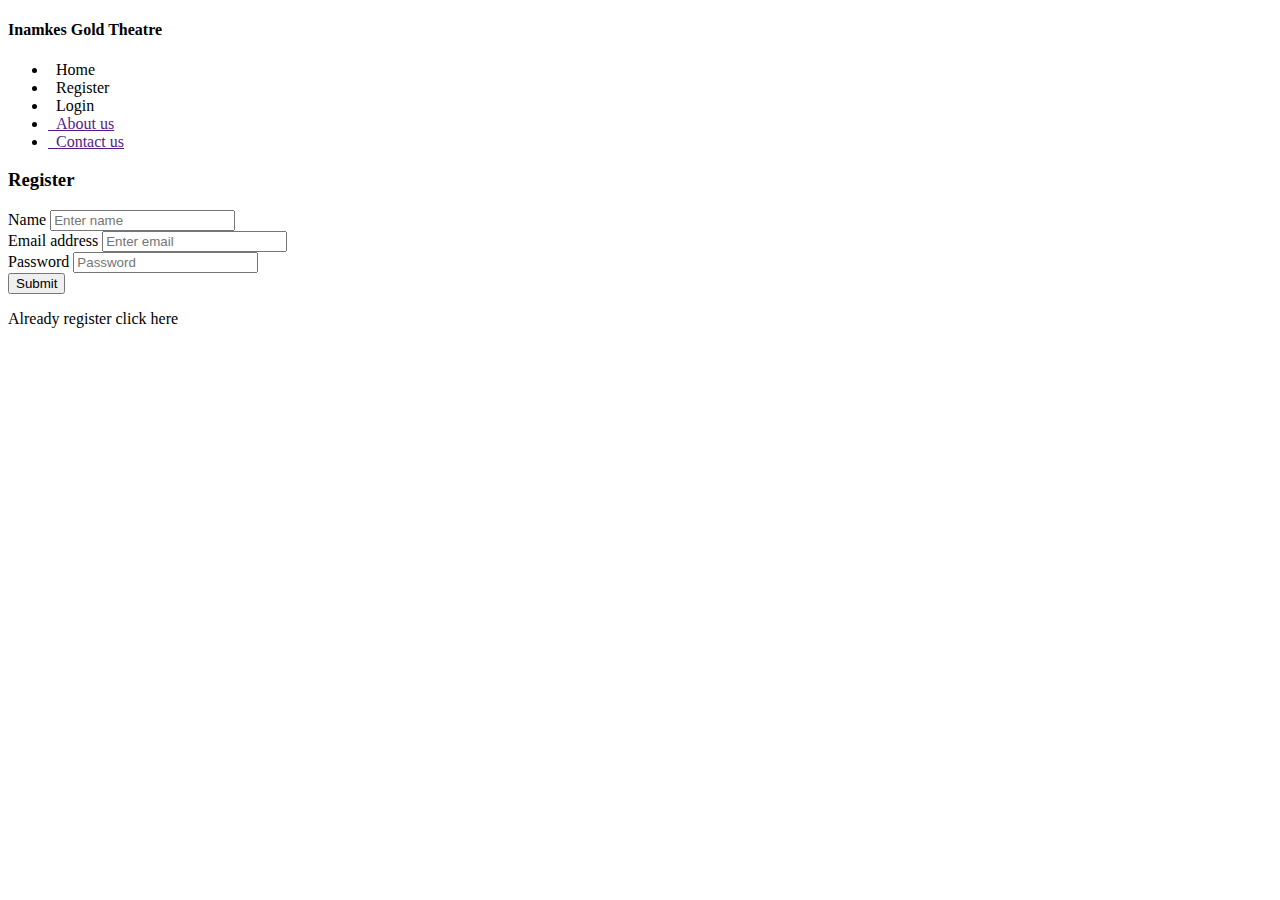
<file: SpringTicketProject-1/src/main/resources/templates/register.html>
<!doctype html>
<html lang="en" xmlns:th="http://www.thymeleaf.org">
<head>
<meta charset="UTF-8" />
<title>Home</title>
<link rel="stylesheet" href="#" th:href="@{/css/bootstrap.css}" />
<link rel="stylesheet" href="#" th:href="@{/css/all.css}" />
<link rel="stylesheet" href="#" th:href="@{/css/index.css}" />
</head>
<body>

	<div class="container base">
		<div class="row base-row">
			<div class="col-3 menu">
			<div class="logo mb-5 text-center text-light bg-dark pt-1 pb-1">
			<h4>Inamkes Gold Theatre</h4>
			</div>
				<ul class="list">
					<li><a th:href="@{/}"><i class="fas fa-home"></i>&nbsp;&nbsp;Home</a></li>
					<li><a th:classappend="${menu == 'register'} ? 'text-dark' : ' '" th:href="@{/register}"><i class="fas fa-user-plus"></i>&nbsp;&nbsp;Register</a></li>
					<li><a th:href="@{/loginForm}"><i class="fas fa-users"></i>&nbsp;&nbsp;Login</a></li>
					<li><a href=""><i class="fas fa-address-card"></i>&nbsp;&nbsp;About
							us</a></li>
					<li><a href=""><i class="fas fa-phone-square-alt"></i>&nbsp;&nbsp;Contact
							us</a></li>
				</ul>
			</div>
			<div class="col-9 register-form">
				<div class="login">
					<form action="save" method="post">
					<div class="login-head">
						<h3>Register</h3>
						</div>
						<div class="form-group">
							<label for="exampleInputName">Name</label> <input type="text"
								class="form-control" id="exampleInputName"
								placeholder="Enter name" name="name">

						</div>

						<div class="form-group">
							<label for="exampleInputEmail1">Email address</label> <input
								type="email" class="form-control" id="exampleInputEmail1"
								name="email" placeholder="Enter email">

						</div>

						<div class="form-group">
							<label for="exampleInputPassword1">Password</label> <input
								type="password" class="form-control" id="exampleInputPassword1"
								placeholder="Password" name="password">
						</div>

						<button type="submit" class="btn btn-primary">Submit</button>
					</form>
					<div class="login-register">
						<p>
							Already register <span><a th:href="@{/loginForm}">click here</a></span>
						</p>
					</div>
				</div>


			</div>
		</div>

	</div>
</body>
</html>
</file>
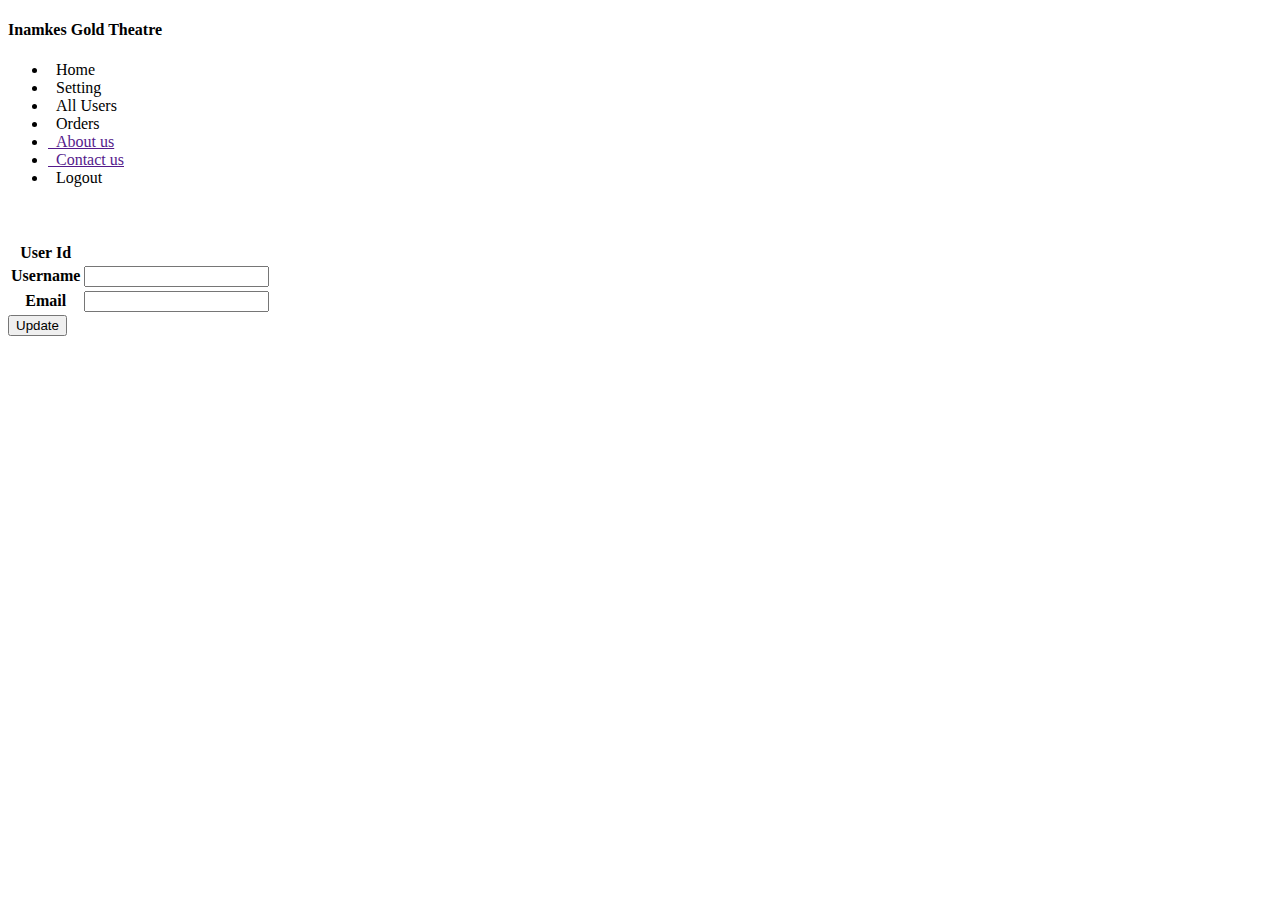
<file: SpringTicketProject-1/src/main/resources/templates/update-details.html>
<!doctype html>
<html lang="en" xmlns:th="http://www.thymeleaf.org">
<head>
<meta charset="UTF-8" />
<title>Home</title>
<link rel="stylesheet" href="#" th:href="@{/css/bootstrap.css}" />
<link rel="stylesheet" href="#" th:href="@{/css/all.css}" />
<link rel="stylesheet" href="#" th:href="@{/css/index.css}" />
</head>
<body>

	<div class="container base">
		<div class="row base-row">
			<div class="col-3 menu">
			<div class="logo mb-5 text-center text-light bg-dark pt-1 pb-1">
			<h4>Inamkes Gold Theatre</h4>
			</div>
				<ul class="list">
					<li><a th:href="@{/home}"><i class="fas fa-home"></i>&nbsp;&nbsp;Home</a></li>
					<li><a th:classappend="${menu == 'setting'} ? 'text-dark' : ' '" th:href="@{/setting}"><i class="fas fa-cogs"></i>&nbsp;&nbsp;Setting</a></li>
					<li th:if="${session.user.bid==1}"><a
						th:href="@{/all-customers-records}"><i class="fas fa-users"></i>&nbsp;&nbsp;All
							Users</a></li>
					<li><a th:href="@{/order-history}"><i
							class="fas fa-history"></i>&nbsp;&nbsp;Orders</a></li>
					<li><a href=""><i class="fas fa-address-card"></i>&nbsp;&nbsp;About
							us</a></li>
					<li><a href=""><i class="fas fa-phone-square-alt"></i>&nbsp;&nbsp;Contact
							us</a></li>
					<li><a th:href="@{/logout}"><i class="fas fa-sign-out-alt"></i>&nbsp;&nbsp;Logout</a></li>
				</ul>
			</div>
			<div class="col-9 history">
				<div class="history-section">
					<div class="history-head">
						<p>
							<span><i class="fas fa-user"></i></span>&nbsp;<span
								class="name-user" th:if="${session.user.name}"
								th:text="${session.user.name}"></span>&nbsp;&nbsp;&nbsp;&nbsp;&nbsp;<span><i
								class="fas fa-envelope"></i> <sup><i class="fas fa-sms"></i></sup></span>
						</p>
					</div>

					<div class="setting-details">
						<form th:action="@{/setting/update-details}" method="post">
							<table class="table table-borderless">
								<tbody>
									<tr>
										<th>User Id</th>
										<td><span th:text="${session.user.bid}"></span></td>

									</tr>
									<tr>
										<th>Username</th>
										<td><input type="text" name="name"
											th:value="${session.user.name}" /></td>

									</tr>
									<tr>
										<th>Email</th>
										<td><input type="text" name="email"
											th:value="${session.user.email}" /></td>

									</tr>

								</tbody>
							</table>
							<div class="btn5 text-center">
								<button class="btn btn-primary" type="submit">Update</button>
							</div>


						</form>
					</div>


				</div>
			</div>
		</div>

	</div>

	<!-- <script th:inline="javascript">
	let str = [[${list1}]];
	let obj = JSON.parse(str);
	console.log(obj.seat);
	document.write(obj);
	
	</script> -->
</body>
</html>
</file>
